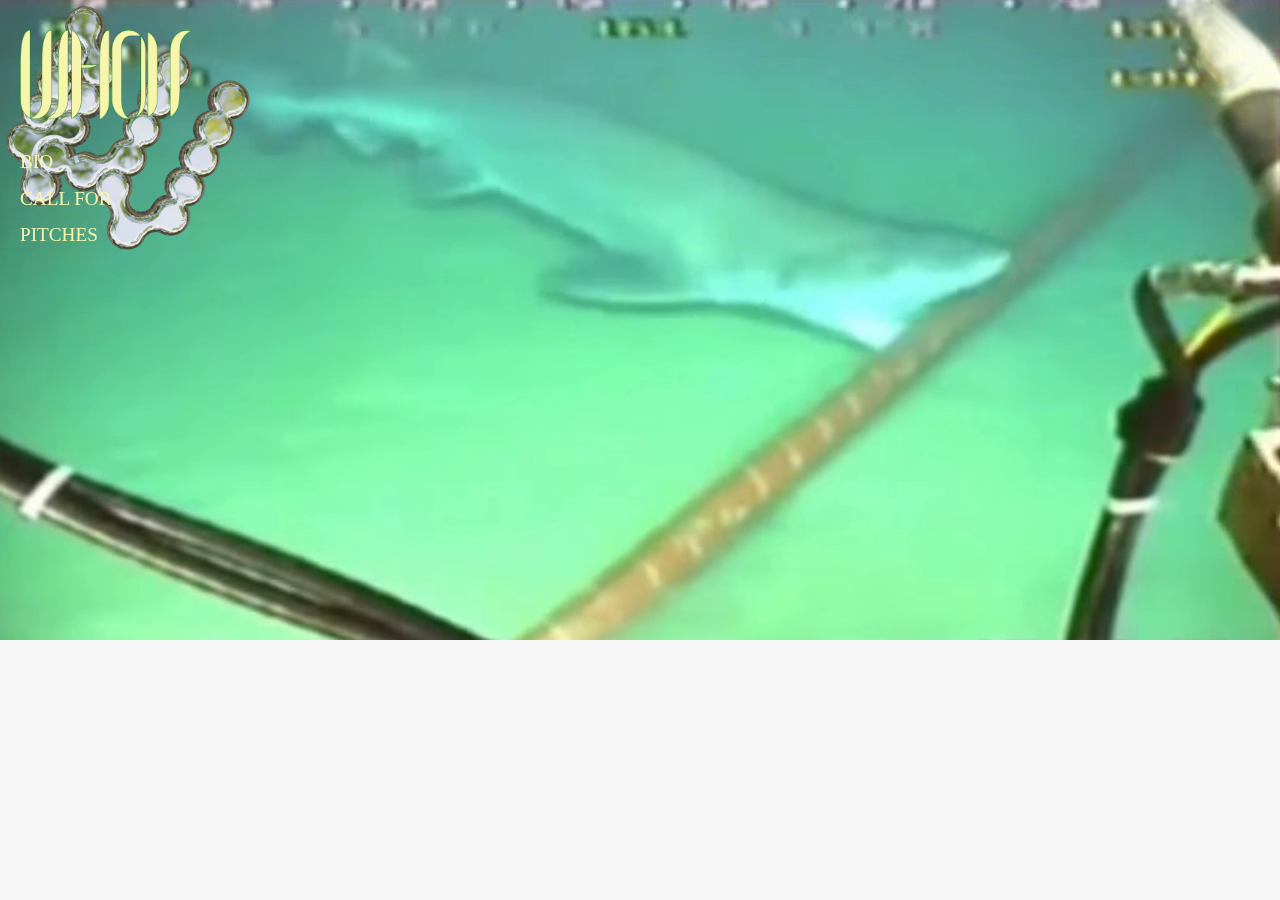
<file: index.html>
<!DOCTYPE html>
<html>
<head>
    <title>
        

    </title>
        <link rel="stylesheet" href="css/stylesheet.css">


</head>
<body>
  <header>

<div class="layout">
  <div id="circle"> <img src="image7.png"></div>
  <div class="layout1__s" id="layout1__s1"> 
       
        <nav>
       <ul>

        <li> <a href="index.html"> <img src="Asset1.png"> </li>
         

        <li> <a href="WHOIS/about.html">BIO</a></li>
        <li><a href="Issue1/CallForPitches.html">CALL FOR PITCHES</li> </a>
        </div>

      </ul>
      </nav>
            
        

        </header>

        <div class="layout1__s" id="layout1__s2"> <img src="IMG4758.jpg"> </div>


           
  

    
    
            
      



<script src="https://ajax.googleapis.com/ajax/libs/jquery/3.5.1/jquery.min.js"></script>
  <script src="js/main.js"> </script>
</body>
</html>
</file>
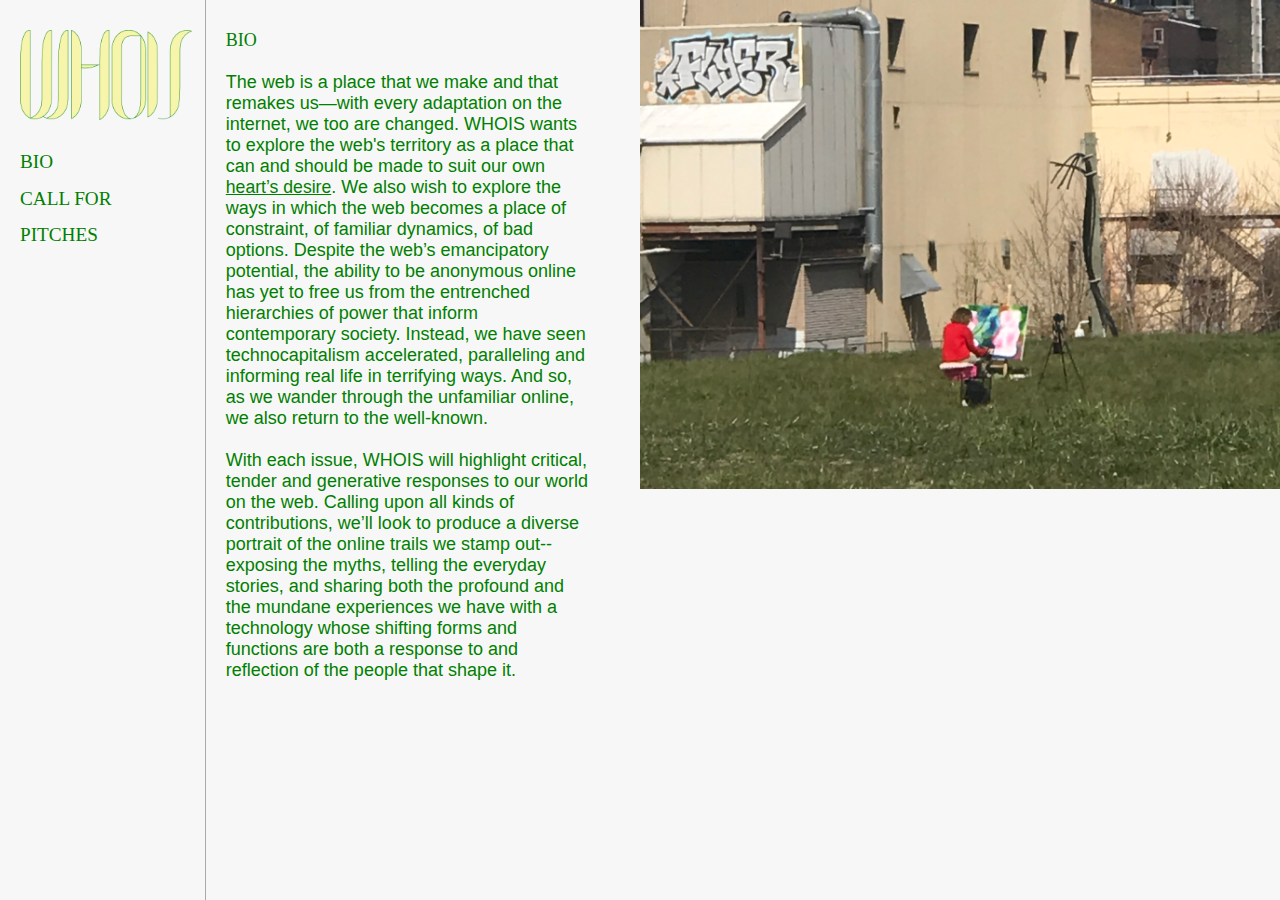
<file: WHOIS/about.html>
<!DOCTYPE html>
<html>
<head>
    <title>
        

    </title>
        <link rel="stylesheet" href="css/stylesheet.css">


</head>
<body>
 <header>
<div class="layout">
  <div class="layout1__s" id="layout1__s1"> 
    
        <nav>
       <ul>

       <li> <a href="../index.html"> <img src="Asset1.png"> </li>

        <li> <a href="about.html">BIO</a></li>
        <li><a href="../Issue1/CallForPitches.html">CALL FOR PITCHES</li>  </a>
        </div>

      </ul>
      </nav>
            
        

        </header>

        <div class="layout1__s" id="layout1__s2">
           <span class="BIO">BIO</span> <br></br>
  The web is a place that we make and that remakes us&mdash;with every adaptation on the internet, we too are changed. WHOIS wants to explore the web's territory as a place that can and should be made to suit our own <span class="heartsdesire">heart’s desire</span>. We also wish to explore the ways in which the web becomes a place of constraint, of familiar dynamics, of bad options. Despite the web’s emancipatory potential, the ability to be anonymous online has yet to free us from the entrenched hierarchies of power that inform contemporary society. Instead, we have seen technocapitalism accelerated, paralleling and informing real life in terrifying ways. And so, as we wander through the unfamiliar online, we also return to the well-known.  <br> </br>

With each issue, WHOIS will highlight critical, tender and generative responses to our world on the web.  Calling upon all kinds of contributions, we’ll look to produce a diverse portrait of the online trails we stamp out--exposing the myths, telling the everyday stories, and sharing both the profound and the mundane experiences we have with a technology whose shifting forms and functions are both a response to and reflection of the people that shape it. 

            
        </div>
      </div>

        <div class="layout1__s" id="layout1__s3"><img src="IMG4758.jpg"></div>
    <div class="hover-on-1 box" id="img1"> <img src="IMG4758.jpg"></div>
 <div class="hover-on-1 box" id="text1"> The city, as the noted urban sociologist Robert Park once wrote, is: “man’s most consistent and on the whole, his most successful attempt to remake the world he lives in more after his heart’s desire. But, if the city is the world which man created, it is the world in which he is henceforth condemned to live. Thus, indirectly, and without any clear sense of the nature of his task, in making the city man has remade himself.”</div>

            
      



<script src="https://ajax.googleapis.com/ajax/libs/jquery/3.5.1/jquery.min.js"></script>
  <script src="js/main.js"> </script>
</body>
</html>
</file>
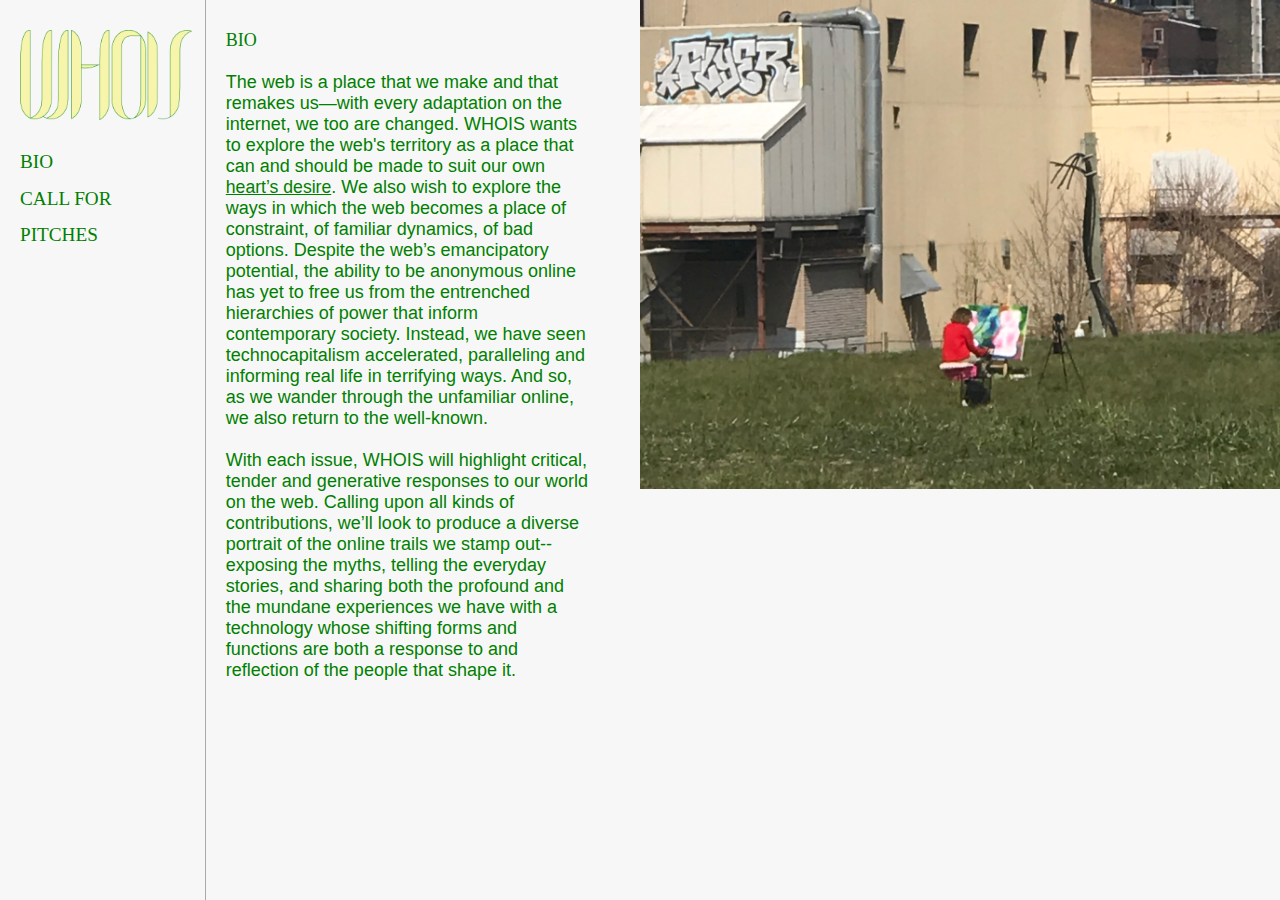
<file: pages/biopage/biopage.html>
<!DOCTYPE html>
<html>
<head>
    <title>
        

    </title>
        <link rel="stylesheet" href="css/stylesheet.css">


</head>
<body>
 <header>
<div class="layout">
  <div class="layout1__s" id="layout1__s1"> 
    
        <nav>
       <ul>

       <li> <a href="../../index.html"> <img src="Asset1.png"> </li>

        <li> <a href="biopage.html">BIO</a></li>
        <li><a href="../callpage/callpage.html">CALL FOR PITCHES</li>  </a>
        </div>

      </ul>
      </nav>
            
        

        </header>

        <div class="layout1__s" id="layout1__s2">
           <span class="BIO">BIO</span> <br></br>
  The web is a place that we make and that remakes us&mdash;with every adaptation on the internet, we too are changed. WHOIS wants to explore the web's territory as a place that can and should be made to suit our own <span class="heartsdesire">heart’s desire</span>. We also wish to explore the ways in which the web becomes a place of constraint, of familiar dynamics, of bad options. Despite the web’s emancipatory potential, the ability to be anonymous online has yet to free us from the entrenched hierarchies of power that inform contemporary society. Instead, we have seen technocapitalism accelerated, paralleling and informing real life in terrifying ways. And so, as we wander through the unfamiliar online, we also return to the well-known.  <br> </br>

With each issue, WHOIS will highlight critical, tender and generative responses to our world on the web.  Calling upon all kinds of contributions, we’ll look to produce a diverse portrait of the online trails we stamp out--exposing the myths, telling the everyday stories, and sharing both the profound and the mundane experiences we have with a technology whose shifting forms and functions are both a response to and reflection of the people that shape it. 

            
        </div>
      </div>

        <div class="layout1__s" id="layout1__s3"><img src="IMG4758.jpg"></div>
    <div class="hover-on-1 box" id="img1"> <img src="IMG4758.jpg"></div>
 <div class="hover-on-1 box" id="text1"> The city, as the noted urban sociologist Robert Park once wrote, is: “man’s most consistent and on the whole, his most successful attempt to remake the world he lives in more after his heart’s desire. But, if the city is the world which man created, it is the world in which he is henceforth condemned to live. Thus, indirectly, and without any clear sense of the nature of his task, in making the city man has remade himself.”</div>

            
      



<script src="https://ajax.googleapis.com/ajax/libs/jquery/3.5.1/jquery.min.js"></script>
  <script src="js/main.js"> </script>
</body>
</html>
</file>
<file: css/stylesheet.css>
*{padding: 0;
  margin: 0;
  box-sizing: border-box;
}


body {
  font-size:1em;
  
  background: #f7f7f7;
}

a:link, 
a:visited{
  text-decoration: none;
  color: #F7F4AC;

}

a:hover {
  cursor: pointer;
  text-decoration: underline;
}
.layout{
   display: grid;
   grid-template-columns: 1fr 1fr 1fr;
    grid-auto-rows: 100vh;
    padding: none;
     position: fixed;
    top: 0vh;
    left: 0;


}

 ul {
  list-style-type: none;
  text-decoration: none;
 }

#circle{
  position:fixed;
  
/*  transform:translate(-50%,-50%);*/
  
 
}

#circle img{
  max-width: 20%;
    }
#layout1__s1{
  width: 15vw;
  padding-top: 30px;
  padding-left: 20px;
   font-family: arial black;
  color: #F7F4AC;
  font-size: 1.2em;
  line-height: 1.9;
  z-index: 5;

}

#layout1__s1 img {
  width: 100%;
  cursor: pointer;
  padding-bottom: 12px;
 /* z-index: 5;*/

}
#imgbio {
	position: fixed;
	width: 20vw;
  z-index: 5;
}

/*#layout1__s1:hover {
  text-decoration: underline;
  cursor: pointer;
}

#layout1__s2 {
  left: 16vw;
  width: 40vw;
  font-family: arial;
  color: green;
  padding:none;
  position: fixed;
  font-size: 18px;
  border-left: 1px solid #A9A9A9;
  height: 100vh;
  

}

#layout1__s2 img {
/*  left: 16vw;
  top: -400vh;*/
/*#layout1__s2 {
  width: 100vw;
  height: 100vh;
  position: absolute;
}*/

#layout1__s2 img {
 
  position: fixed;
  z-index: -5;
 width: 100vw;

  
  }

.BIO{
  text-align: center;
  font-family: arial black;
  text-transform: uppercase;
}

.deadline {
  font-style: italic;
}

#layout1__s3 {
  left: 56vw;
  width: 44vw;
    font-family: arial;
  color: green;
  padding-top: 30px;
  padding-left: 20px;
  position: absolute;
  font-size: 18px;
  border-left: 1px solid #A9A9A9;
  height: 100vh;

}

#layout1__s3 img {

  width: 50vw;
  position: fixed;
  top: -50vh;


}



.hoverRTC {
  position: fixed;
  left: 45vw;
  width: 35vw;

  grid-row: 1; 
  z-index: 3;
  background: #672a11;
  max-width: 100%;
  display: none;
  color: black;

}

#img {
  height: 100vh;
  background: #6a3a00;
}

#img1 img{
  width: 25vw;
  padding: 10px;
  top: 30px;
  position: absolute;
  height: auto;
  left: 50vw;
/*   background: #002f04;*/

}

#text1{
  background: #002f04;
  color: #f7f4ac;
  position: absolute;
  left: 80vw;
  width: 30vw;
  height: 100vh;
 padding: 30px;
  font-size: 1.8em;
  font-family: arial;
}

.box {
/*  position:absolute;
  top:-200vw;
  left: 0;
  z-index: -2;*/
  display:none;

 
}

.active {
    display:block;
}

.prompts{

  /*font-family: arial black;*/
   text-decoration: underline;
    font-size: .98em;
}

.prompts:hover{
  text-decoration: none;
  cursor: pointer;
 
}
 
 .websites {

  line-height: 150%;
 }
</file>
<file: WHOIS/css/stylesheet.css>
*{padding: 0;
  margin: 0;
  box-sizing: border-box;
}


body {
  font-size:1em;
  
  background: #f7f7f7;
}

a:link, 
a:visited{
    text-decoration: none;
  color: green;

}

a:hover {
  cursor: pointer;
  text-decoration: underline;
  }
.layout{
   display: grid;
   grid-template-columns: 1fr 1fr 1fr;
    grid-auto-rows: 100vh;
    padding: none;
     position: absolute;
    top: 0vh;
    left: 0;


}

 ul {
  list-style-type: none;

 }


#layout1__s1{
  width: 15vw;
  padding-top: 30px;
  padding-left: 20px;
   font-family: arial black;
  color: green;
   font-size: 1.2em;
     text-decoration: none;
      line-height: 1.9;

}

#layout1__s1 img {
  width: 100%;
  cursor: pointer;
  padding-bottom: 12px;
}
#imgbio {
	position: fixed;
	width: 20vw;
}


#layout1__s2 {
  left: 16vw;
  width: 30vw;
  font-family: arial;
  color: green;
  padding-top: 30px;
  padding-left: 20px;
  position: absolute;
  font-size: 18px;
  border-left: 1px solid #A9A9A9;
  height: 100vh;
  

}

.BIO{
  text-align: center;
  font-family: arial black;
}

#layout1__s3 {
  left: 50vw;
  width: 30vw;
  position: absolute;

}

#layout1__s3 img {

  width: 55vw;
  position: fixed;
  top: -50vh;


}


.hoverRTC {
  position: fixed;
  left: 45vw;
  width: 35vw;

  grid-row: 1; 
  z-index: 3;
  background: #672a11;
  max-width: 100%;
  display: none;
  color: black;

}

#img {
  height: 100vh;
  background: #6a3a00;
}

#img1 img{
  width: 25vw;
  padding: 10px;
  top: 30px;
  position: absolute;
  height: auto;
  left: 50vw;
/*   background: #002f04;*/

}

#text1{
  background: #002f04;
  color: #f7f4ac;
  position: absolute;
  left: 75vw;
  width: 25vw;
  height: 100vh;
 padding: 30px;
  font-size: 1.8em;
  font-family: arial;
}

.box {
/*  position:absolute;
  top:-200vw;
  left: 0;
  z-index: -2;*/
  display:none;

 
}

.active {
    display:block;
}

.heartsdesire{

  /*font-family: arial black;*/
   text-decoration: underline;
    font-size: .98em;
}

.heartsdesire:hover{
  text-decoration: none;
  cursor: pointer;
 
}
</file>
<file: pages/biopage/css/stylesheet.css>
*{padding: 0;
  margin: 0;
  box-sizing: border-box;
}


body {
  font-size:1em;
  
  background: #f7f7f7;
}

a:link, 
a:visited{
    text-decoration: none;
  color: green;

}

a:hover {
  cursor: pointer;
  text-decoration: underline;
  }
.layout{
   display: grid;
   grid-template-columns: 1fr 1fr 1fr;
    grid-auto-rows: 100vh;
    padding: none;
     position: absolute;
    top: 0vh;
    left: 0;


}

 ul {
  list-style-type: none;

 }


#layout1__s1{
  width: 15vw;
  padding-top: 30px;
  padding-left: 20px;
   font-family: arial black;
  color: green;
   font-size: 1.2em;
     text-decoration: none;
      line-height: 1.9;

}

#layout1__s1 img {
  width: 100%;
  cursor: pointer;
  padding-bottom: 12px;
}
#imgbio {
	position: fixed;
	width: 20vw;
}


#layout1__s2 {
  left: 16vw;
  width: 30vw;
  font-family: arial;
  color: green;
  padding-top: 30px;
  padding-left: 20px;
  position: absolute;
  font-size: 18px;
  border-left: 1px solid #A9A9A9;
  height: 100vh;
  

}

.BIO{
  text-align: center;
  font-family: arial black;
}

#layout1__s3 {
  left: 50vw;
  width: 30vw;
  position: absolute;

}

#layout1__s3 img {

  width: 55vw;
  position: fixed;
  top: -50vh;


}


.hoverRTC {
  position: fixed;
  left: 45vw;
  width: 35vw;

  grid-row: 1; 
  z-index: 3;
  background: #672a11;
  max-width: 100%;
  display: none;
  color: black;

}

#img {
  height: 100vh;
  background: #6a3a00;
}

#img1 img{
  width: 25vw;
  padding: 10px;
  top: 30px;
  position: absolute;
  height: auto;
  left: 50vw;
/*   background: #002f04;*/

}

#text1{
  background: #002f04;
  color: #f7f4ac;
  position: absolute;
  left: 75vw;
  width: 25vw;
  height: 100vh;
 padding: 30px;
  font-size: 1.8em;
  font-family: arial;
}

.box {
/*  position:absolute;
  top:-200vw;
  left: 0;
  z-index: -2;*/
  display:none;

 
}

.active {
    display:block;
}

.heartsdesire{

  /*font-family: arial black;*/
   text-decoration: underline;
    font-size: .98em;
}

.heartsdesire:hover{
  text-decoration: none;
  cursor: pointer;
 
}
</file>
